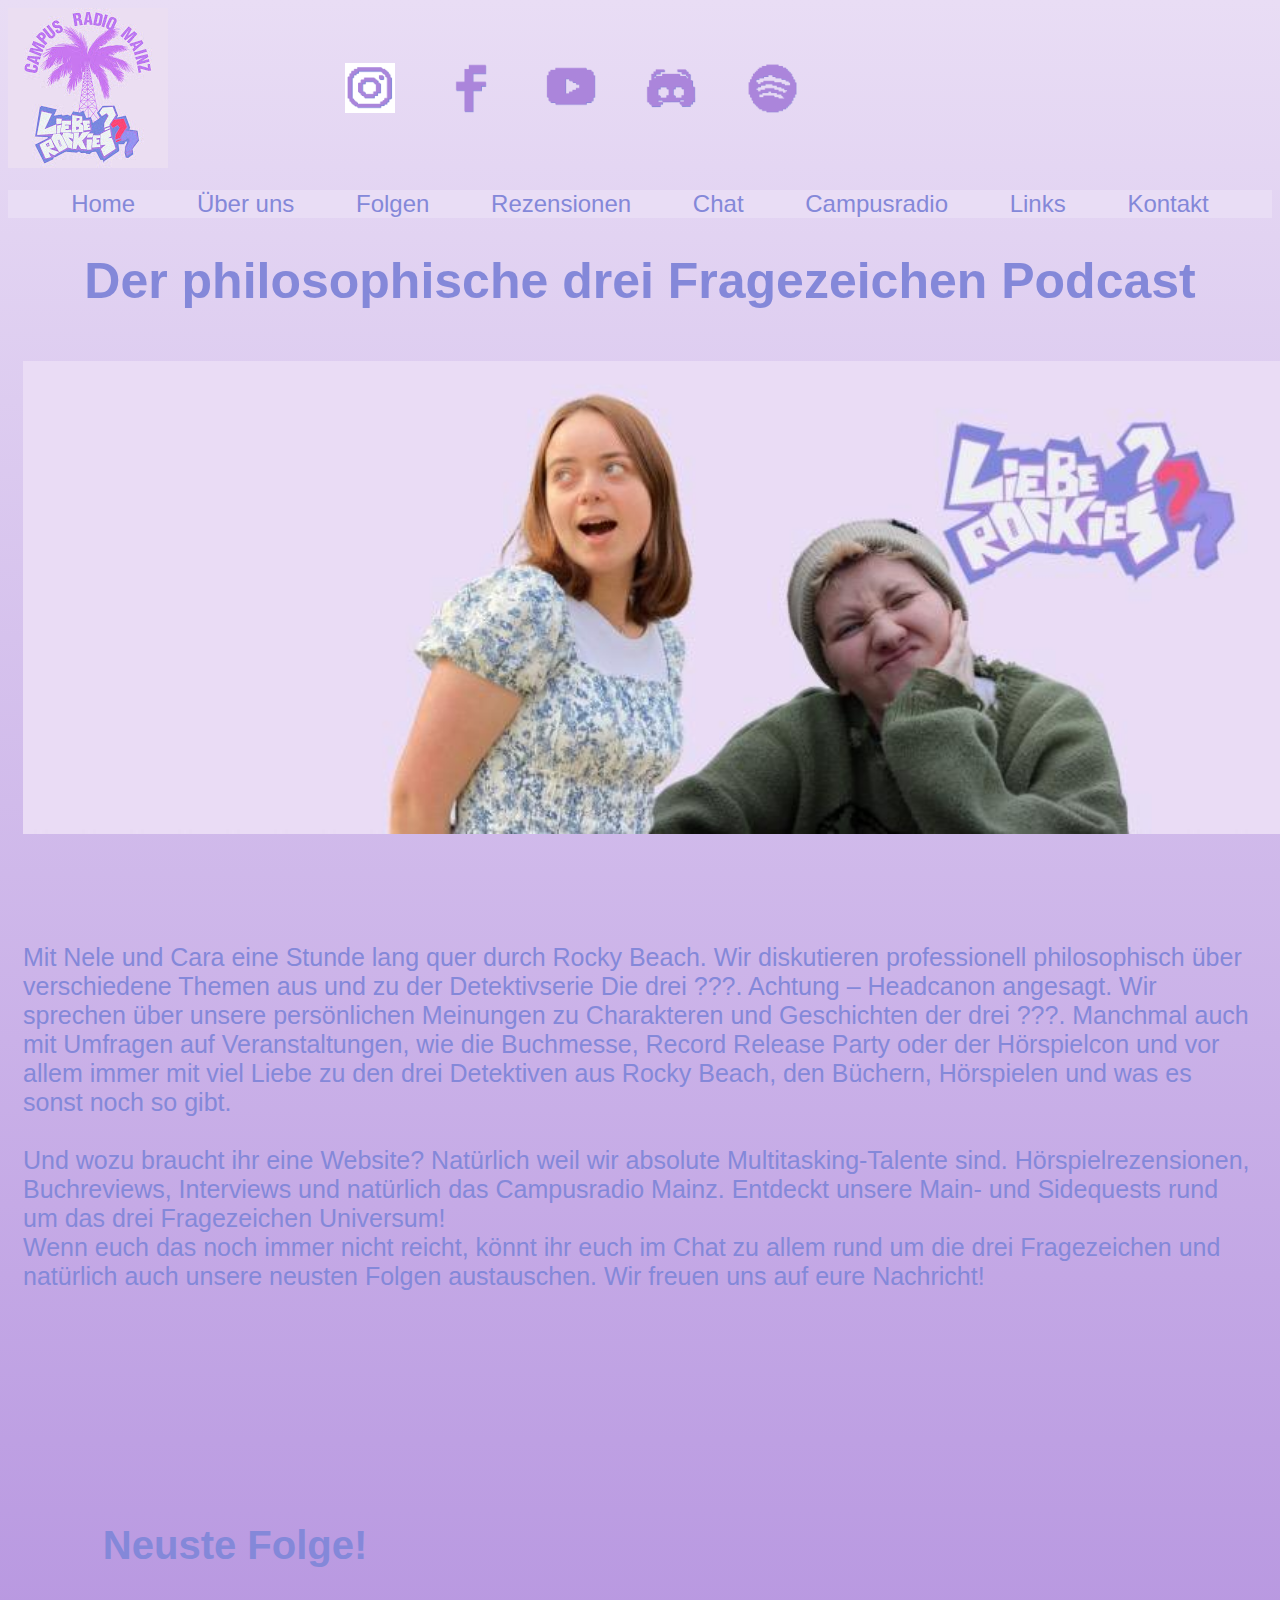
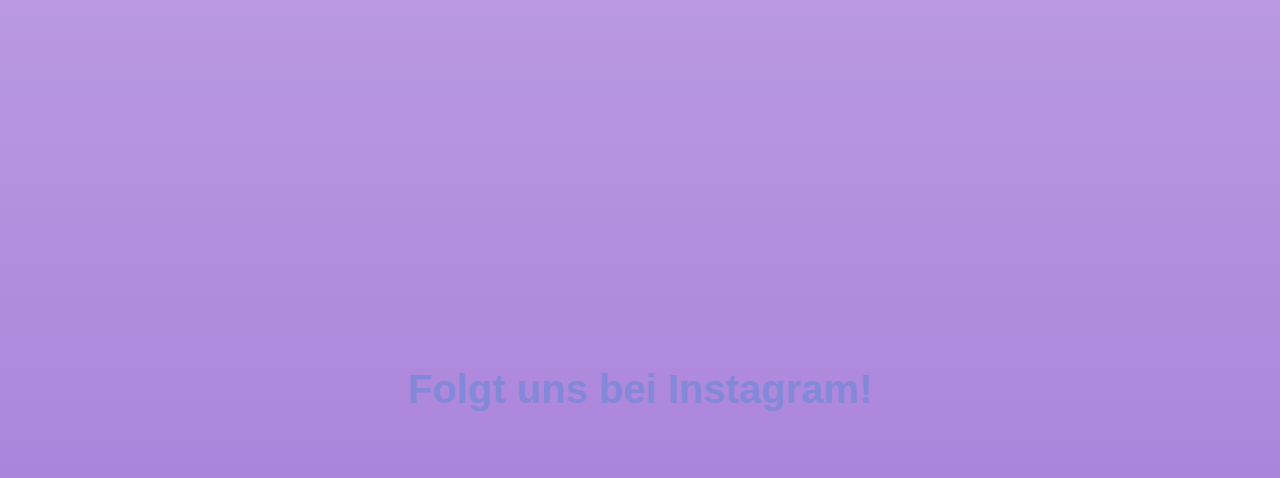
<file: index.html>
<!doctype html>
<html>
<head>
<meta charset="utf-8">
<title>Liebe Rockies! Home</title>
<link href="styles.css" rel="stylesheet" type="text/css">
<meta content="width=device-width, initial-scale=1" name="viewport">
	<meta name="description" content="Mit Nele und Cara eine Stunde lang quer durch Rocky Beach. Wir diskutieren professionell philosophisch &uuml;ber verschiedene Themen aus und zu der Detektivserie Die drei ???. Achtung – Headcanon angesagt. Wir sprechen &uuml;ber unsere pers&ouml;nlichen Meinungen zu Charakteren und Geschichten der drei ???. Manchmal auch mit Umfragen auf Veranstaltungen, wie die Buchmesse, Record Release Party oder der H&ouml;rspielcon und vor allem immer mit viel Liebe zu den drei Detektiven aus Rocky Beach, den B&uuml;chern, H&ouml;rspielen und was es sonst noch so gibt.
Und wozu braucht ihr eine Website? Nat&uuml;rlich weil wir absolute Multitasking-Talente sind. H&ouml;rspielrezensionen, Buchreviews, Interviews und nat&uuml;rlich das Campusradio Mainz. Entdeckt unsere Main- und Sidequests rund um das drei Fragezeichen Universum!
Wenn euch das noch immer nicht reicht, k&ouml;nnt ihr euch im Chat zu allem rund um die drei Fragezeichen und nat&uuml;rlich auch unsere neusten Folgen austauschen. Wir freuen uns auf eure Nachricht!">
<script type="text/javascript">
function MM_swapImgRestore() { //v3.0
  var i,x,a=document.MM_sr; for(i=0;a&&i<a.length&&(x=a[i])&&x.oSrc;i++) x.src=x.oSrc;
}
function MM_preloadImages() { //v3.0
  var d=document; if(d.images){ if(!d.MM_p) d.MM_p=new Array();
    var i,j=d.MM_p.length,a=MM_preloadImages.arguments; for(i=0; i<a.length; i++)
    if (a[i].indexOf("#")!=0){ d.MM_p[j]=new Image; d.MM_p[j++].src=a[i];}}
}

function MM_findObj(n, d) { //v4.01
  var p,i,x;  if(!d) d=document; if((p=n.indexOf("?"))>0&&parent.frames.length) {
    d=parent.frames[n.substring(p+1)].document; n=n.substring(0,p);}
  if(!(x=d[n])&&d.all) x=d.all[n]; for (i=0;!x&&i<d.forms.length;i++) x=d.forms[i][n];
  for(i=0;!x&&d.layers&&i<d.layers.length;i++) x=MM_findObj(n,d.layers[i].document);
  if(!x && d.getElementById) x=d.getElementById(n); return x;
}

function MM_swapImage() { //v3.0
  var i,j=0,x,a=MM_swapImage.arguments; document.MM_sr=new Array; for(i=0;i<(a.length-2);i+=3)
   if ((x=MM_findObj(a[i]))!=null){document.MM_sr[j++]=x; if(!x.oSrc) x.oSrc=x.src; x.src=a[i+2];}
}
</script>
</head>

<body onLoad="MM_preloadImages('liebe_rockies_banner_2.jpg')">
	
<header class="header">
		<div class="logo"><a href="index.html"><img src="Logo_liebe_rockies.jpg" width="160" height="160" alt="Logo von Liebe Rockies. Eine Palme, dessen Stamm ein Radioturm ist. >Um die Krone der Palme steht in gerundeter Schrift 'Campusradio Mainz'. Unter der Palme steht 'Liebe Rockies in eckiger, Grafitti-ähnlicher Schrift. Daneben drei Fragezeichen in weiß, rot und blau in gleichem Stil"/></a></div>
	
		<div class="instagram"><a href="https://www.instagram.com/liebe.rockies/"><img src="Instagram schatten.png" width="50px" height="50px" alt="Instagram Logo in pixel art, lila"/></a></div>
		<div class="facebook"><a href="https://www.facebook.com/profile.php?id=61578793540518"><img src="facebook schatten.png" width="50" height="50" alt="Facebook Logo in pixel art, lila"/></a></div>
		<div class="youtube"><a href="https://www.youtube.com/@liebe.rockies"><img src="youtube schatten.png" width="50" height="50" alt="youtube logo in pixel art, lila"/></a></div>
		<div class="discord"><a href="https://discord.gg/ezAqrQf9"><img src="discord schatten.png" width="50" height="50" alt="discord logo in pixel art, lila"/></a></div>
  <div class="spotify"><a href="https://open.spotify.com/show/0iTQ1LbTE2YxelaiUAwuwN"><img src="Spotify schatten.png" width="50" height="50" alt="spotify logo in pixel art, lila"/></a></div>
	</header>
	
<br>
	
<div class="navbar">
		<a href="index.html">Home</a>
		<a href="uberuns.html">Über uns</a>
		<a href="folgen.html">Folgen</a>
		<a href="rezensionen.html">Rezensionen</a>
		<a href="chat.html">Chat</a>
		<a href="campusradio.html">Campusradio</a>
		<a href="links.html">Links</a>
		<a href="kontakt.html">Kontakt</a>
	</div>
	
<main>
		
	<h1>Der philosophische drei Fragezeichen Podcast</h1>
	
<br>
	 
	 <section class="beschreibunglinks">
		 <div class="beschreibung">
			<div class="bild1"><img src="liebe_rockies_banner_2.jpg" width="1276.5" height="" alt="Hell-lila Hintergrund. Mittig im Bild ist Cara, eine Person mit schulterlangen Haaren schaut überrascht über ihre Schulter nach links. Ihr Mund ist offen, die Augen schauen nach links oben. Sie trägt ein weißes Kleid mit blauem Blumenmuster. Darunter ein weißes shirt. Sie ist ab Mitte des Bildes abgeschnitten. Rechts neben Cara ist Nele, eine weiße Person mit kurzen blond gefärbten Haaren, dessen Spitzen unter einer hellgrünen Mütze hervorschauen. Nele rümpft ihre Nase, die Augen sind fast geschlossen mit Blick zur Kamera. Ihr Kopf liegt auf ihrer linken Hand auf, die das Gesicht an ihrem linken Kiefer umschließt. Sie trägt einen zerrissenen grünen Pullover. Rechts oben von ihr ist das Logo von Liebe Rockies, allerdings nur der Schriftzug. Die Worte 'Liebe Rockies'in eckiger, grafittiähnlicher Schrift mit den drei Fragezeichen im gleichen Stil daneben."/></div>
			<div class="intro"><p>Mit Nele und Cara eine Stunde lang quer durch Rocky Beach. Wir diskutieren professionell philosophisch über verschiedene Themen aus und zu der Detektivserie Die drei ???. Achtung – Headcanon angesagt. Wir sprechen über unsere persönlichen Meinungen zu Charakteren und Geschichten der drei ???. Manchmal auch mit Umfragen auf Veranstaltungen, wie die Buchmesse, Record Release Party oder der Hörspielcon und vor allem immer mit viel Liebe zu den drei Detektiven aus Rocky Beach, den Büchern, Hörspielen und was es sonst noch so gibt.
				<br><br>
				Und wozu braucht ihr eine Website? Natürlich weil wir absolute Multitasking-Talente sind. Hörspielrezensionen, Buchreviews, Interviews und natürlich das Campusradio Mainz. Entdeckt unsere Main- und Sidequests rund um das drei Fragezeichen Universum!
				<br>
				Wenn euch das noch immer nicht reicht, könnt ihr euch im Chat zu allem rund um die drei Fragezeichen und natürlich auch unsere neusten Folgen austauschen. Wir freuen uns auf eure Nachricht!</p></div></div>  </section>     
	
<br><br><br>
	
	 <section class="neulinks"> <div class="neustefolge">
		 
		 <h2>Neuste Folge!</h2>
		 
		<div class="spotify"><iframe data-testid="embed-iframe" style="border-radius:12px" src="https://open.spotify.com/embed/show/0iTQ1LbTE2YxelaiUAwuwN?utm_source=generator&t=0" width="100%" height="352" frameBorder="0" allowfullscreen="" allow="autoplay; clipboard-write; encrypted-media; fullscreen; picture-in-picture" loading="lazy"></iframe></div>	
		 
		 <div class="umfrage">
				<!-- Elfsight Form Builder | Untitled Form Builder -->
			<script src="https://elfsightcdn.com/platform.js" async></script>
			<div class="elfsight-app-64369486-184b-410c-9fd8-4449927b790c" data-elfsight-app-lazy></div></div>
			</div>
	</section>
 
          <div class="instagramtext"><h3>
            Folgt uns bei Instagram!
            </h3></div>
 
		<br>
	
		<!-- Elfsight Instagram Feed | Untitled Instagram Feed -->
<script src="https://elfsightcdn.com/platform.js" async></script>
<div class="elfsight-app-e0da1640-e17d-465f-8422-5b11e773556f" data-elfsight-app-lazy></div>
	
 </main>
</body>
</html>
</file>
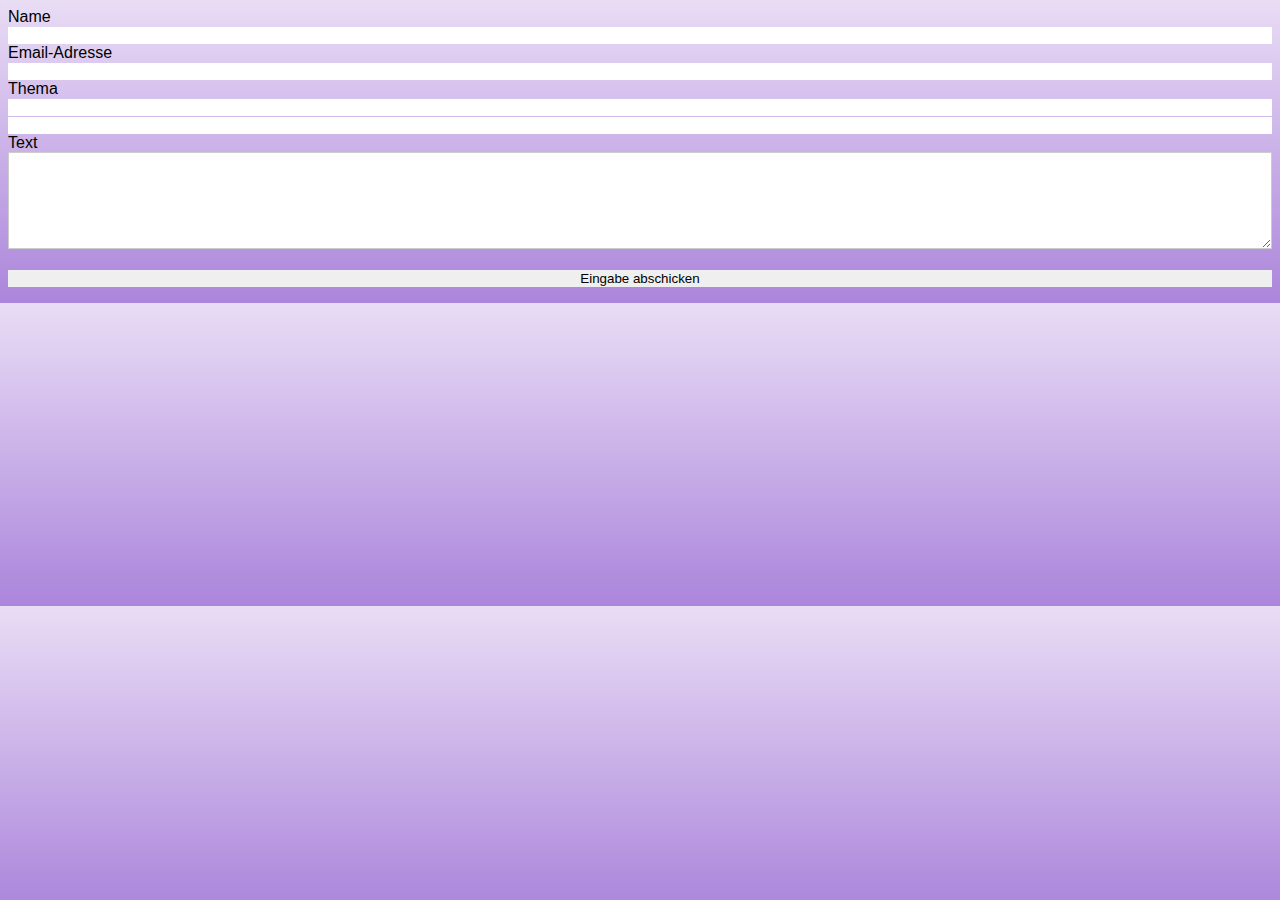
<file: anmelden.html>
<!doctype html>
<html>
<head>
<meta charset="utf-8">
<title>Unbenanntes Dokument</title>
<link href="styles.css" rel="stylesheet" type="text/css">
</head>

<body>



<form action="chat.html" method="post"><span class="gelb">Name</span>
<br><input type="text" name="Name" value="" size="20" maxlength="50">
<br><span class="gelb">Email-Adresse</span>
<br><input type="text" name="Adresse" value="" size="20" maxlength="50">
<br><span class="gelb">Thema</span>

<input type="text" name="Home" value="" size="20" class="form">

<br><input type="text" name="Titel" value="" size="20" maxlength="75">
<br><span class="gelb">Text</span>
<br><textarea name="Text" rows="5" cols="40" wrap="virtual"></textarea>
<p><input type="submit" name="submit" value="Eingabe abschicken">
	<input name="mode" type="hidden" value="brett"></p>
	</form>
</body>
</html>
</file>
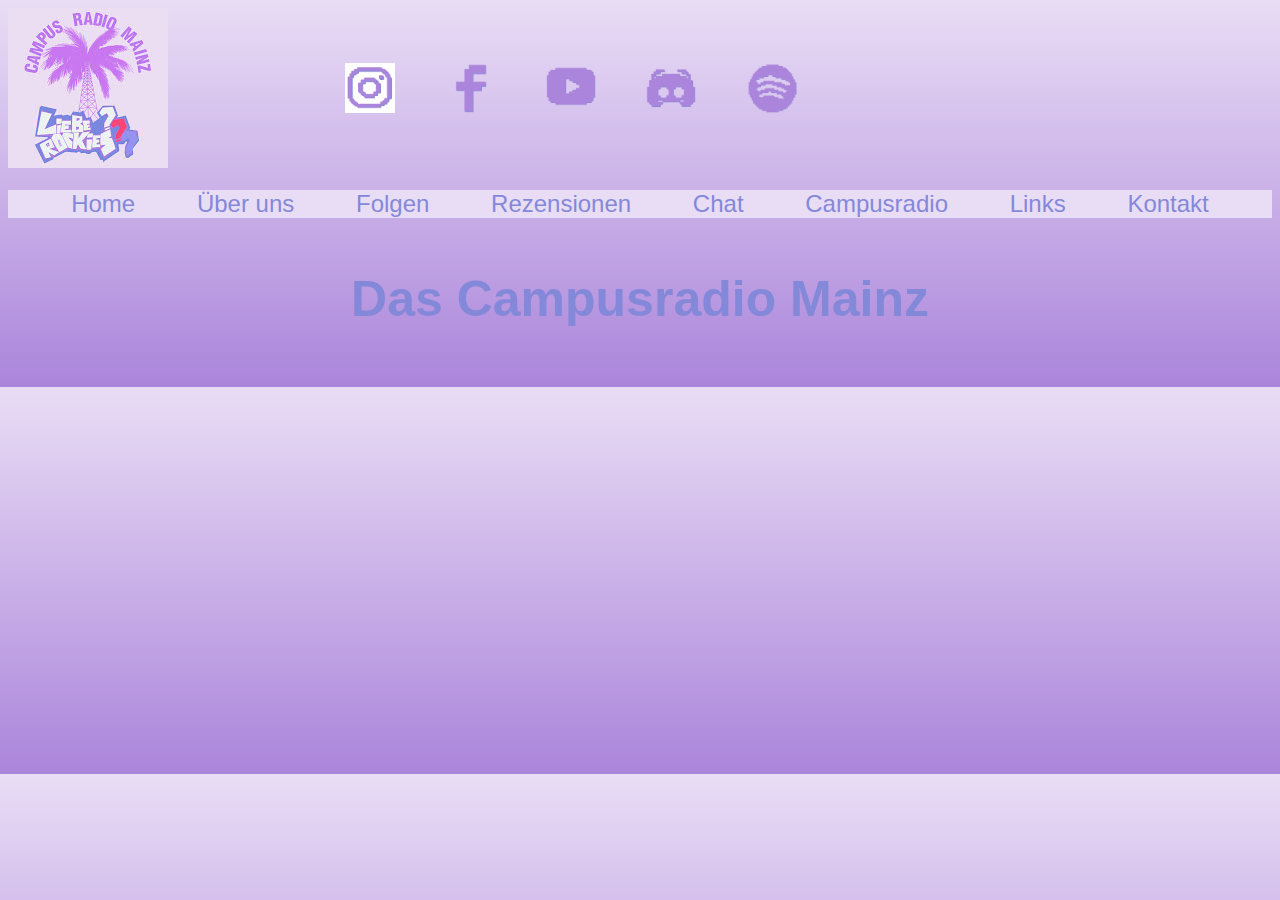
<file: campusradio.html>
<!doctype html>
<html>
<head>
<meta charset="utf-8">
<title>campusradio.html</title>
<link href="styles.css" rel="stylesheet" type="text/css">
</head>

<body>
	
	<header class="header">
		<div class="logo"><a href="index.html"><img src="Logo_liebe_rockies.jpg" width="160" height="160" alt="Logo von Liebe Rockies. Eine Palme, dessen Stamm ein Radioturm ist. >Um die Krone der Palme steht in gerundeter Schrift 'Campusradio Mainz'. Unter der Palme steht 'Liebe Rockies in eckiger, Grafitti-ähnlicher Schrift. Daneben drei Fragezeichen in weiß, rot und blau in gleichem Stil"/></a></div>
	
		<div class="instagram"><a href="https://www.instagram.com/liebe.rockies/"><img src="Instagram schatten.png" width="50px" height="50px" alt="Instagram Logo in pixel art, lila"/></a></div>
		<div class="facebook"><a href="https://www.facebook.com/profile.php?id=61578793540518"><img src="facebook schatten.png" width="50" height="50" alt="Facebook Logo in pixel art, lila"/></a></div>
		<div class="youtube"><a href="https://www.youtube.com/@liebe.rockies"><img src="youtube schatten.png" width="50" height="50" alt="youtube logo in pixel art, lila"/></a></div>
		<div class="discord"><a href="https://discord.gg/ezAqrQf9"><img src="discord schatten.png" width="50" height="50" alt="discord logo in pixel art, lila"/></a></div>
		<div class="spotify"><a href="https://open.spotify.com/show/0iTQ1LbTE2YxelaiUAwuwN"><img src="Spotify schatten.png" width="50" height="50" alt="spotify logo in pixel art, lila"/></a></div>
	</header>
	
<br>
	
	<div class="navbar">
		<a href="index.html">Home</a>
		<a href="uberuns.html">Über uns</a>
		<a href="folgen.html">Folgen</a>
		<a href="rezensionen.html">Rezensionen</a>
		<a href="chat.html">Chat</a>
		<a href="campusradio.html">Campusradio</a>
		<a href="links.html">Links</a>
		<a href="kontakt.html">Kontakt</a>
	</div>
	
<br>
	
	<h1>Das Campusradio Mainz</h1>
	
<br>
	
	
</body>
</html>
</file>
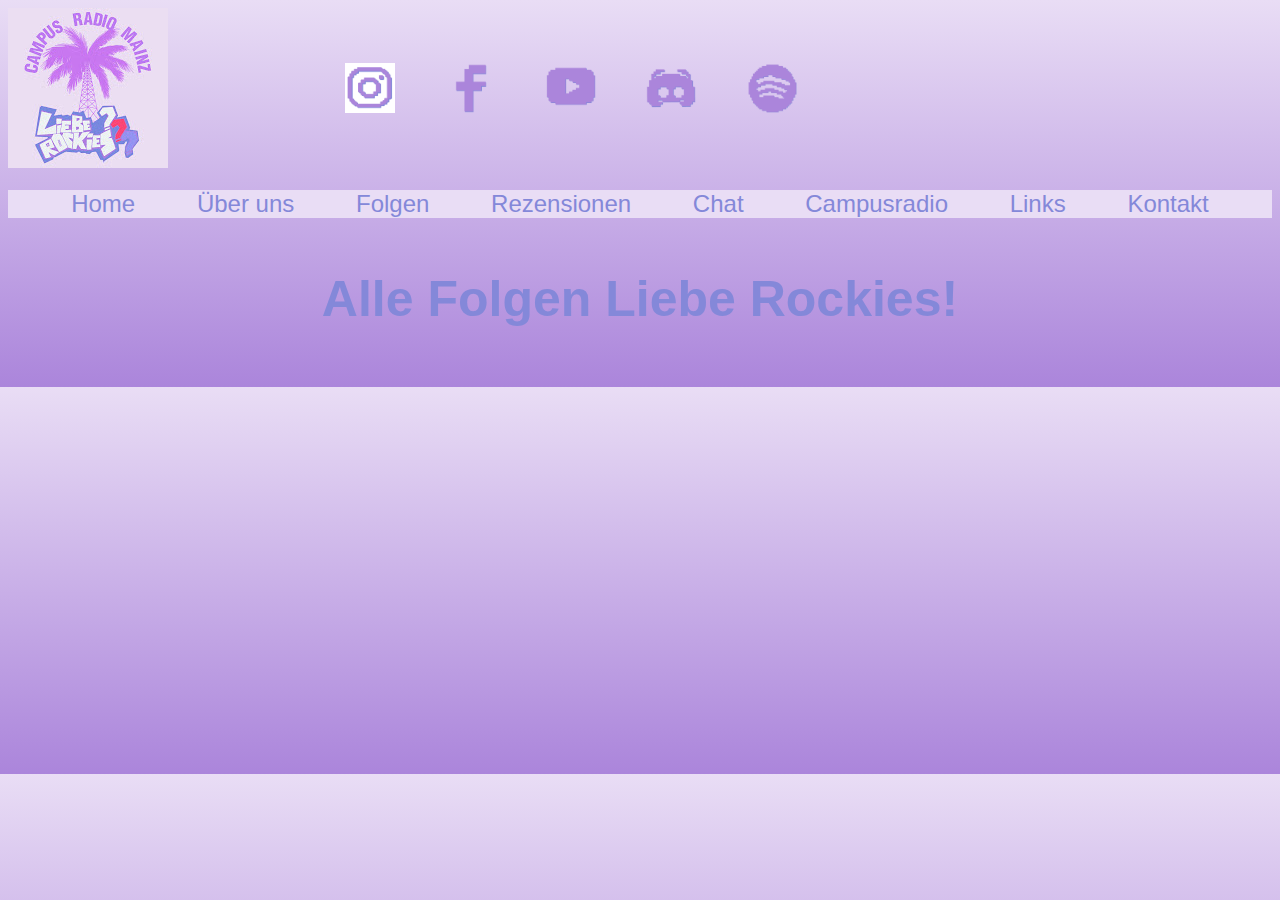
<file: folgen.html>
<!doctype html>
<html>
<head>
<meta charset="utf-8">
<title>folgen.html</title>
<link href="styles.css" rel="stylesheet" type="text/css">
</head>

<body>
	
	<header class="header">
		<div class="logo"><a href="index.html"><img src="Logo_liebe_rockies.jpg" width="160" height="160" alt="Logo von Liebe Rockies. Eine Palme, dessen Stamm ein Radioturm ist. >Um die Krone der Palme steht in gerundeter Schrift 'Campusradio Mainz'. Unter der Palme steht 'Liebe Rockies in eckiger, Grafitti-ähnlicher Schrift. Daneben drei Fragezeichen in weiß, rot und blau in gleichem Stil"/></a></div>
	
		<div class="instagram"><a href="https://www.instagram.com/liebe.rockies/"><img src="Instagram schatten.png" width="50px" height="50px" alt="Instagram Logo in pixel art, lila"/></a></div>
		<div class="facebook"><a href="https://www.facebook.com/profile.php?id=61578793540518"><img src="facebook schatten.png" width="50" height="50" alt="Facebook Logo in pixel art, lila"/></a></div>
		<div class="youtube"><a href="https://www.youtube.com/@liebe.rockies"><img src="youtube schatten.png" width="50" height="50" alt="youtube logo in pixel art, lila"/></a></div>
		<div class="discord"><a href="https://discord.gg/ezAqrQf9"><img src="discord schatten.png" width="50" height="50" alt="discord logo in pixel art, lila"/></a></div>
		<div class="spotify"><a href="https://open.spotify.com/show/0iTQ1LbTE2YxelaiUAwuwN"><img src="Spotify schatten.png" width="50" height="50" alt="spotify logo in pixel art, lila"/></a></div>
	</header>
	
<br>
	
	<div class="navbar">
		<a href="index.html">Home</a>
		<a href="uberuns.html">Über uns</a>
		<a href="folgen.html">Folgen</a>
		<a href="rezensionen.html">Rezensionen</a>
		<a href="chat.html">Chat</a>
		<a href="campusradio.html">Campusradio</a>
		<a href="links.html">Links</a>
		<a href="kontakt.html">Kontakt</a>
	</div>
	
<br>
	
	<h1>Alle Folgen Liebe Rockies!</h1>
	
<br>
	
	
</body>
</html>
</file>
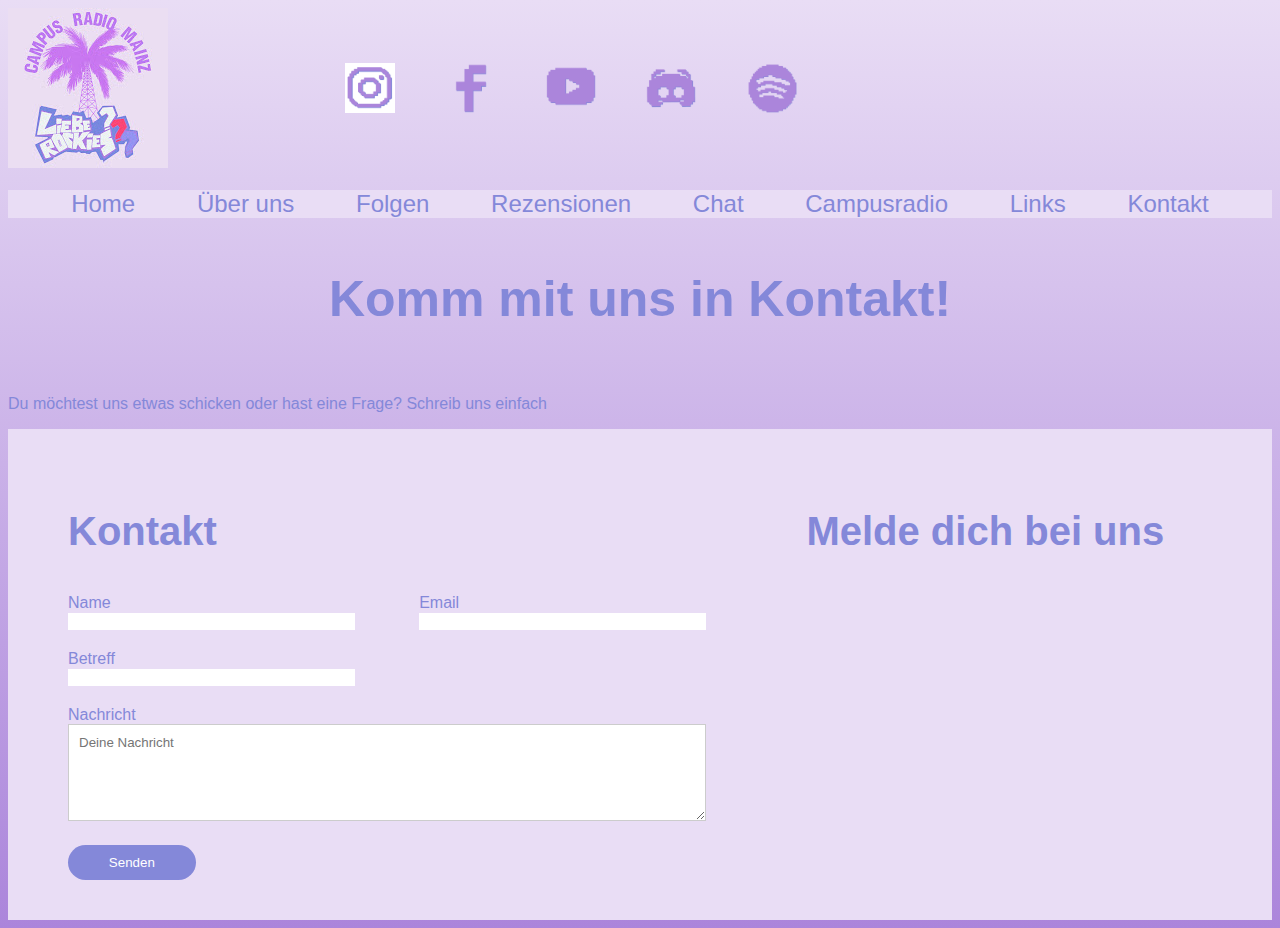
<file: kontakt.html>
<!doctype html>
<html>
<head>
<meta charset="utf-8">
<title>kontakt.html</title>
<link href="styles.css" rel="stylesheet" type="text/css">
</head>

<body>
	
	<header class="header">
		<div class="logo"><a href="index.html"><img src="Logo_liebe_rockies.jpg" width="160" height="160" alt="Logo von Liebe Rockies. Eine Palme, dessen Stamm ein Radioturm ist. >Um die Krone der Palme steht in gerundeter Schrift 'Campusradio Mainz'. Unter der Palme steht 'Liebe Rockies in eckiger, Grafitti-ähnlicher Schrift. Daneben drei Fragezeichen in weiß, rot und blau in gleichem Stil"/></a></div>
	
		<div class="instagram"><a href="https://www.instagram.com/liebe.rockies/"><img src="Instagram schatten.png" width="50px" height="50px" alt="Instagram Logo in pixel art, lila"/></a></div>
		<div class="facebook"><a href="https://www.facebook.com/profile.php?id=61578793540518"><img src="facebook schatten.png" width="50" height="50" alt="Facebook Logo in pixel art, lila"/></a></div>
		<div class="youtube"><a href="https://www.youtube.com/@liebe.rockies"><img src="youtube schatten.png" width="50" height="50" alt="youtube logo in pixel art, lila"/></a></div>
		<div class="discord"><a href="https://discord.gg/ezAqrQf9"><img src="discord schatten.png" width="50" height="50" alt="discord logo in pixel art, lila"/></a></div>
		<div class="spotify"><a href="https://open.spotify.com/show/0iTQ1LbTE2YxelaiUAwuwN"><img src="Spotify schatten.png" width="50" height="50" alt="spotify logo in pixel art, lila"/></a></div>
	</header>
	
<br>
	
	<div class="navbar">
		<a href="index.html">Home</a>
		<a href="uberuns.html">Über uns</a>
		<a href="folgen.html">Folgen</a>
		<a href="rezensionen.html">Rezensionen</a>
		<a href="chat.html">Chat</a>
		<a href="campusradio.html">Campusradio</a>
		<a href="links.html">Links</a>
		<a href="kontakt.html">Kontakt</a>
	</div>
	
<br>
	
	<h1>Komm mit uns in Kontakt!</h1>
	
<br>
	
	<div class="p-contact"><p>Du möchtest uns etwas schicken oder hast eine Frage? Schreib uns einfach</p></div>
	<div class="contact-box">
	<div class="contact-left">
		<h3>Kontakt</h3>
		<form>
		<div class="input-row">
			<div class="input-group">
			<label>Name</label>
				<input type="text" placeholder="" required="required">
			</div>
			<div class="input-group">
			<label>Email</label>
				<input type="text" placeholder="" required="required">
			</div>
			
			</div>
			<div class="input-row">
			<div class="input-group">
			<label>Betreff</label>
				<input type="text" placeholder="" required="required">
			</div>
			
			</div>
			
			<label>Nachricht</label>
			<textarea rows="5" placeholder="Deine Nachricht"></textarea>
			
			<button type="submit">Senden</button>
		</form>
		</div>
		<div class="contact-right">
		<h3>Melde dich bei uns</h3>
			
			
		</div>
	</div>
	
</body>
</html>
</file>
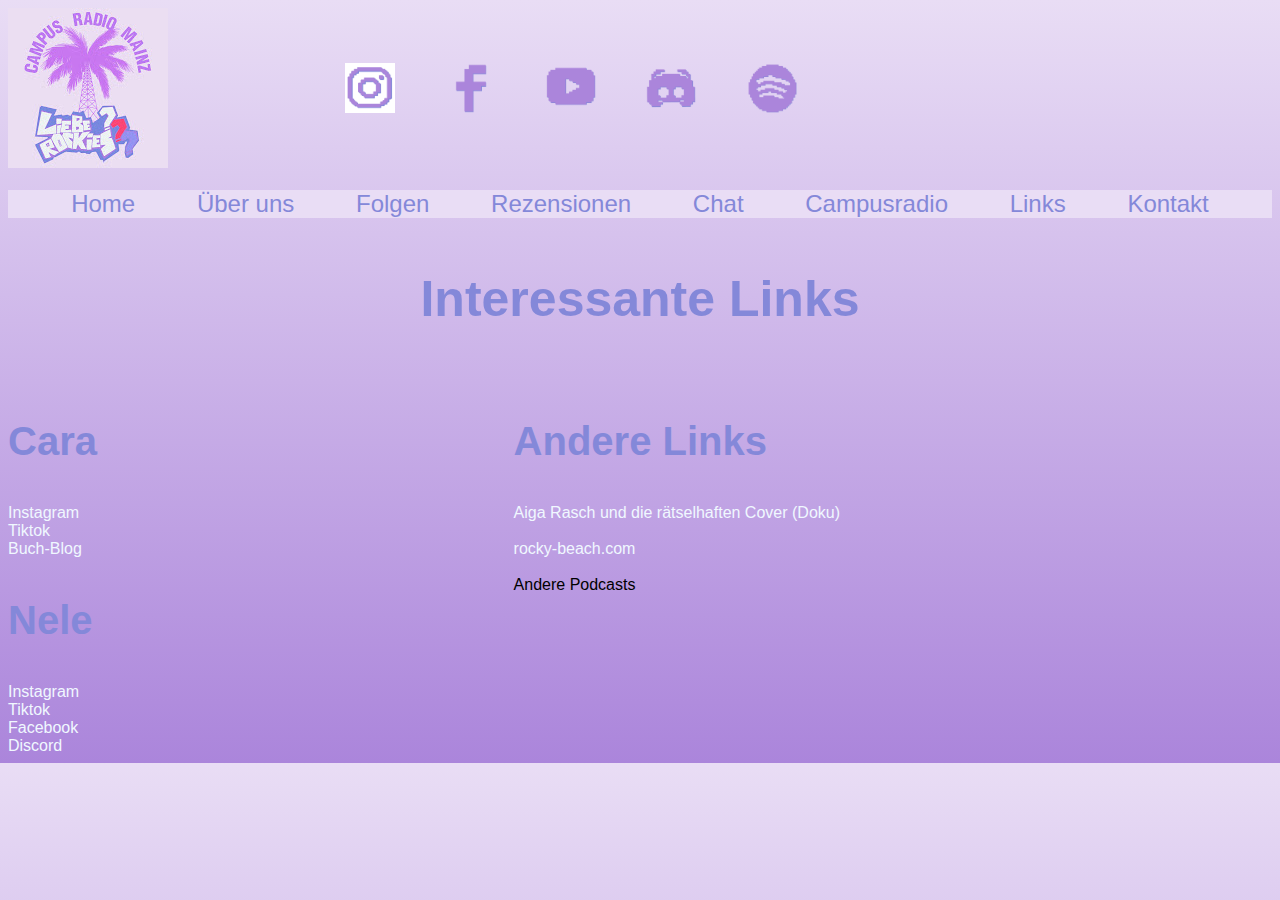
<file: links.html>
<!doctype html>
<html>
<head>
<meta charset="utf-8">
<title>links.html</title>
<link href="styles.css" rel="stylesheet" type="text/css">
</head>

<body>
	
	<header class="header">
		<div class="logo"><a href="index.html"><img src="Logo_liebe_rockies.jpg" width="160" height="160" alt="Logo von Liebe Rockies. Eine Palme, dessen Stamm ein Radioturm ist. >Um die Krone der Palme steht in gerundeter Schrift 'Campusradio Mainz'. Unter der Palme steht 'Liebe Rockies in eckiger, Grafitti-ähnlicher Schrift. Daneben drei Fragezeichen in weiß, rot und blau in gleichem Stil"/></a></div>
	
		<div class="instagram"><a href="https://www.instagram.com/liebe.rockies/"><img src="Instagram schatten.png" width="50px" height="50px" alt="Instagram Logo in pixel art, lila"/></a></div>
		<div class="facebook"><a href="https://www.facebook.com/profile.php?id=61578793540518"><img src="facebook schatten.png" width="50" height="50" alt="Facebook Logo in pixel art, lila"/></a></div>
		<div class="youtube"><a href="https://www.youtube.com/@liebe.rockies"><img src="youtube schatten.png" width="50" height="50" alt="youtube logo in pixel art, lila"/></a></div>
		<div class="discord"><a href="https://discord.gg/ezAqrQf9"><img src="discord schatten.png" width="50" height="50" alt="discord logo in pixel art, lila"/></a></div>
		<div class="spotify"><a href="https://open.spotify.com/show/0iTQ1LbTE2YxelaiUAwuwN"><img src="Spotify schatten.png" width="50" height="50" alt="spotify logo in pixel art, lila"/></a></div>
	</header>
	
<br>
	
	<div class="navbar">
		<a href="index.html">Home</a>
		<a href="uberuns.html">Über uns</a>
		<a href="folgen.html">Folgen</a>
		<a href="rezensionen.html">Rezensionen</a>
		<a href="chat.html">Chat</a>
		<a href="campusradio.html">Campusradio</a>
		<a href="links.html">Links</a>
		<a href="kontakt.html">Kontakt</a>
	</div>
	
<br>
	
	<h1>Interessante Links</h1>
	
<br>
	
	<div class="links">
	<div class="socials">
		<div class="cara-socials">
			<h3>Cara</h3>
		<a href="https://www.instagram.com/buecherwahn?utm_source=ig_web_button_share_sheet&igsh=MWdvMWJiZTBodXo1cQ==">Instagram</a><br>
			<a href="#">Tiktok</a><br>
			<a href="https://carasbuecherwahn.blogspot.com/">Buch-Blog</a><br>
			
		</div>
		<div class="nele-socials">
		<h3>Nele</h3>
		<a href="#">Instagram</a><br>
			<a href="#">Tiktok</a><br>
			<a href="#">Facebook</a><br>
			<a href="#">Discord</a><br>
		</div>
		</div>
		
		<div class="andere-links">
		<h3>Andere Links</h3>
			<a href="#">Aiga Rasch und die rätselhaften Cover (Doku)</a>
			<br>
			<br>
			<a href="#">rocky-beach.com</a>
			<br>
			<br>
		<div class="dropdown"><span>Andere Podcasts</span>
			<div class="dropdown-content"><li><a href="#">Spezialgelagert</a></li>
			<li><a href="#">anderer Podcast</a></li>
			<li><a href="#">anderer Podcast</a></li>
			<li><a href="#">anderer Podcast</a></li>
			<li><a href="#">anderer Podcast</a></li>
			</div></div>
		</div>
	</div>
</body>
</html>
</file>
<file: styles.css>
@charset "utf-8";
/* CSS Document */
*{
	box-sizing: border-box;
	font-family: "Helvetica";
}
body{
background: linear-gradient(#E9DDF5, #AB85DB)
}




/*Header*/

.header {
	display: flex;
	justify-content: space-around;
	align-items: center;
	flex-wrap: wrap;
	flex-shrink: 1;
	flex-grow: 1;	
}

.logo {
	margin-right: auto;
	flex-shrink: 0;
}

.instagram{
	margin-left: 2%;
	margin-right: 2%;
}
.facebook{
	margin-left: 2%;
	margin-right: 2%;
}
.youtube{
	margin-left: 2%;
	margin-right: 2%;
}
.discord{
	margin-left: 2%;
	margin-right: 2%;
}
.spotify{
	margin-left: 2%;
	margin-right: 2%;
}


/*Navbar*/

.navbar{
	position: sticky;
	width: 100%;
	padding: 1.3rem, 10%;
	background: #E9DDF5;
	display: flex;
	justify-content: space-between;
	align-items: center;
	z-index: 100;
	padding-right: 5%;
	padding-left: 5%;
}
.navbar a{
	font-size: 1.5rem;
	color: #8488D9;
	text-decoration: none;
	justify-content: space-around;
}



/*Body*/

h1{
	font-family: "Helvetica";
	align-content: center;
	justify-content: center;
	color: #8488D9;
	align-items: center;
 	text-align: center;
	font-size: 50px;
}

h2, h3{
	font-family: "Helvetica";
	font-size: 40px;
	color: #8488D9;
}



/*Main Page*/

.umfrage{
	width: 20%;
	float: right;
	margin: 5%;
}

.beschreibung{
	padding: 0 15px;
	display: flex;
	justify-content: space-around;
	align-items: center;
	flex-wrap: wrap;
	gap: 5rem;
	flex-shrink: 1;
	flex-grow: 1;
	min-height: 500px;
}

.intro{
	flex: 1;
	text-decoration: none;
	font-family: "Helvetica";
	font-size: 25px;
	color: #8488D9;
}
.umfrage a{
	font-family: "Helvetica";
	align-content: center;
	justify-content: center;
	color: #8488D9;
	align-items: center;
 	text-align: center;
}
.neustefolge{
	padding: 0 5px;
	display: flex;
	justify-content: space-around;
	align-items: center;
	flex-wrap: wrap;
	gap: 5rem;
	flex-shrink: 1;
	flex-grow: 1;
	min-height: 500px;
	margin:0;
}

.spotify{
	min-width: 500px;
	display: flex;
	flex-wrap: wrap;
	justify-content: space-between;
	align-items: stretch;
}
.instagramtext{
	align-items: center;
	text-align: center;
	text-justify: inherit;
}

.dQRlkQ{
font-family: "Helvetica";
	align-content: center;
	justify-content: center;
	color: #8488D9;
	align-items: center;
 	text-align: center;
}

.elfsight-app-64369486-184b-410c-9fd8-4449927b790c{
	font-family: "Helvetica";
	align-content: center;
	justify-content: center;
	color: #8488D9;
	align-items: center;
 	text-align: center;
}






/*Rezensionen*/

.rezi-eschbach{
	display: flex;
	
}
.rezi-eschbach p{
	color: #8488D9;
	font-size: 20px;
}

.spreepalast{
		display: flex;
}

.spreepalast p{
	color:#8488D9;
		font-size: 20px;
}

a {
	text-decoration: none;
	color: aliceblue;
}

.rezensionen a:hover{
	background-color: #AB85DB;
	color:#8488D9;
}




/*Links*/


.links {
	display: flex;
	
}
.links a:hover{
	background-color: aqua;
}

.socials{
	flex:40%;
}

.andere-links{
	flex:60%;
	
}


.dropdown-content{
	display: none;
	

}

.dropdown:hover .dropdown-content{
	display: block;
}




/*Kontakt*/

.contact-box{
	background: #E9DDF5;
	display: flex;
}

.contact-left{
	flex-basis: 60%;
	padding: 40px 60px;
}

.contact-right{
	flex-basis: 40%;
	padding: 40px;
}

.input-row{
	display: flex;
	justify-content: space-between;
	margin-bottom: 20px;
}

.input-row .input-group{
	flex-basis: 45%;
}

input{
	width: 100%;
	border:none;
}

textarea{
	width: 100%;
	border: 1px solid #ccc;
	outline: none;
	padding: 10px;
}

button{
	width: 20%;
	border: none;
	outline: none;
	border-radius: 30px;
	height: 35px;
	margin-top: 20px;
	background-color: #8488D9;
	color:#fff;
}

label{
	color: #8488D9;
}

.p-contact{
	color: #8488D9;
}

.input-group placeholder{
	color:#8488D9;
}
</file>
